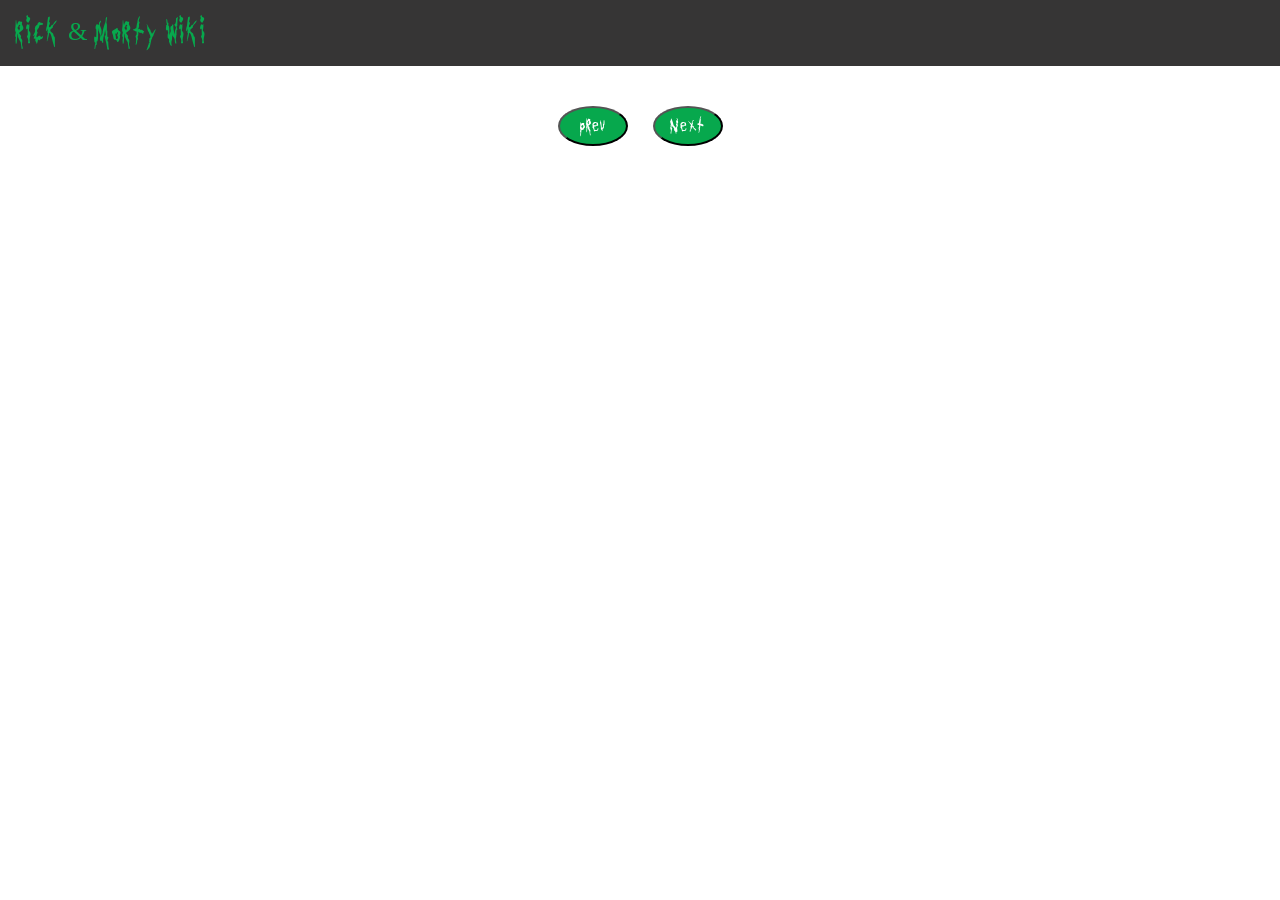
<file: index.html>
<!DOCTYPE html>
<html lang="en">
  <head>
    <meta charset="UTF-8" />
    <meta name="viewport" content="width=device-width, initial-scale=1.0" />
    <link rel="stylesheet" href="./rickmorty.css" />
    <title>Rick & Morty</title>
  </head>
  <body>
    <div class="head"><button class="headBtn">Rick & Morty Wiki</button></div>
    <div class="pagination">
      <button class="prevBtn">Prev</button>
      <p class="counter">1</p>
      <button class="nextBtn">Next</button>
    </div>
    <div class="characters"></div>

    <script src="./rickmorty.js"></script>
  </body>
</html>
</file>
<file: rickmorty.css>
* {
  margin: 0;
  padding: 0;
  box-sizing: border-box;
}
@font-face {
  font-family: "RM";
  src: url("./get_schwifty.ttf");
}
.head {
  color: rgb(7, 168, 77);
  background-color: rgb(54, 53, 53);
  font-family: "RM";
  font-size: 25px;
}
.headBtn {
  border: none;
  color: rgb(7, 168, 77);
  background-color: rgb(54, 53, 53);
  padding: 15px;
  font-family: "RM";
  font-size: 25px;
  cursor: pointer;
  animation: flicker 1.5s infinite alternate;
}
@keyframes flicker {
  0%,
  18%,
  22%,
  25%,
  53%,
  57%,
  100% {
    text-shadow: 0 0 4px #fff, 0 0 11px #fff, 0 0 19px #fff, 0 0 40px #0fa,
      0 0 80px #0fa, 0 0 90px #0fa, 0 0 100px #0fa, 0 0 150px #0fa;
  }
  20%,
  24%,
  55% {
    text-shadow: none;
  }
}
body {
  background-image: url(https://wallpapers.com/images/featured/rick-and-morty-cool-pictures-t3ynu5ly9m7jq6e2.jpg);
  /* background-size: cover; */
}
.characters {
  display: flex;
  flex-wrap: wrap;
  justify-content: center;
  align-content: center;
  text-align: left;
}
.characters > div {
  border-radius: 10px;
  margin: 10px;
  background-color: white;
  width: 19%;
  text-align: center;
  height: fit-content;
}
.characters > div > img {
  width: 100%;
  border-radius: 10px;
  cursor: pointer;
}
.characters > div > button {
  width: 80%;
  height: 30px;
  margin-bottom: 20px;
  color: black;
  background-color: white;
  border-color: rgb(7, 168, 77);
  font-family: "RM";
  cursor: pointer;
}
.characters > div > p {
  font-size: large;
  font-family: "RM";
  text-align: left;
  margin-left: 37px;
}
.pagination {
  display: flex;
  justify-content: center;
  align-content: center;
  padding: 20px;
  margin: 20px;
}
.pagination p {
  color: white;
  margin: 10px;
  font-family: "RM";
}
.pagination button {
  border-radius: 50%;
  width: 70px;
  height: 40px;
  background-color: rgb(7, 168, 77);
  color: white;
  font-family: "RM";
  font-size: 15px;
  cursor: pointer;
}
.infoBox {
  font-family: "RM";
  background-color: rgb(7, 168, 77);
  color: white;
  border-radius: 5px;
  display: none;
  padding: 10px;
}
</file>
